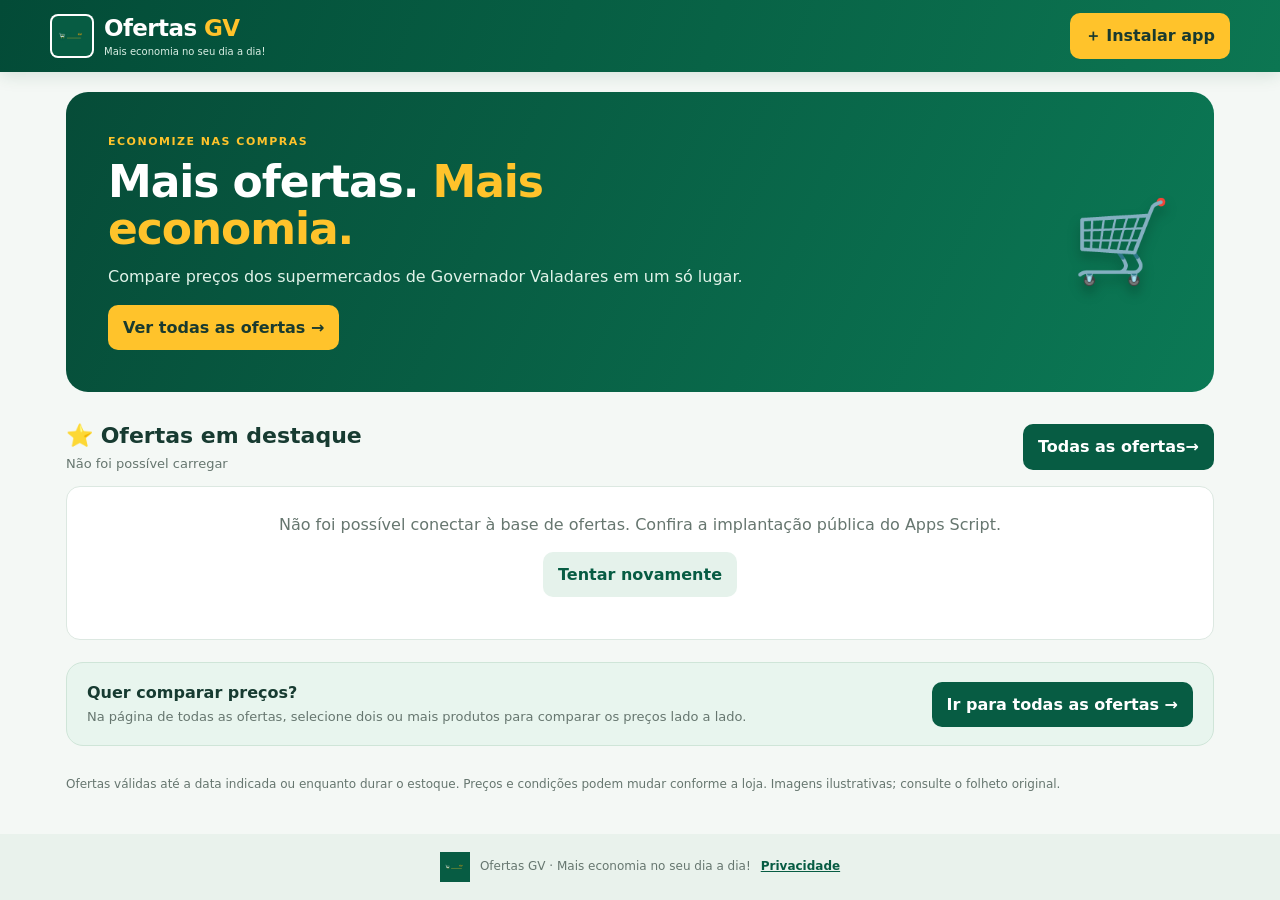
<file: index.html>
<!doctype html>
<html lang="pt-BR">
<head>
  <meta charset="utf-8"><meta name="viewport" content="width=device-width, initial-scale=1, viewport-fit=cover">
  <meta name="theme-color" content="#075c43"><meta name="description" content="Veja ofertas em destaque e compare preços de supermercados em Governador Valadares.">
  <meta name="application-name" content="Ofertas GV"><link rel="manifest" href="manifest.json"><link rel="icon" href="assets/icon-192.png"><link rel="apple-touch-icon" href="assets/icon-192.png"><link rel="stylesheet" href="styles.css">
  <title>Ofertas GV — Mais economia no seu dia a dia!</title>
</head>
<body data-page="home">
<header class="topbar"><a class="brand" href="./" aria-label="Ofertas GV - início"><img src="assets/icon-192.png" alt="Logo Ofertas GV" onerror="this.onerror=null;this.src='assets/logo_ofertas_gv.png'"><span>Ofertas <b>GV</b><small>Mais economia no seu dia a dia!</small></span></a><button id="installBtn" class="install-btn" type="button">＋ Instalar app</button></header>
<main class="container">
  <section class="hero"><div><p class="eyebrow">ECONOMIZE NAS COMPRAS</p><h1>Mais ofertas. <span>Mais economia.</span></h1><p>Compare preços dos supermercados de Governador Valadares em um só lugar.</p><a class="hero-btn link-button" href="ofertas.html">Ver todas as ofertas →</a></div><div class="hero-icon" aria-hidden="true">🛒</div></section>
  <section class="section-head featured-head"><div><h2>⭐ Ofertas em destaque</h2><p id="featuredCount" class="muted">Carregando destaques…</p></div><a id="allBtn" class="primary-btn link-button" href="ofertas.html">Todas as ofertas <span aria-hidden="true">→</span></a></section>
  <div id="featured" class="grid" aria-live="polite"><div class="loading-card">Buscando as melhores ofertas…</div></div>
  <div class="featured-cta"><div><strong>Quer comparar preços?</strong><p>Na página de todas as ofertas, selecione dois ou mais produtos para comparar os preços lado a lado.</p></div><a class="primary-btn link-button" href="ofertas.html">Ir para todas as ofertas →</a></div>
  <p class="disclaimer">Ofertas válidas até a data indicada ou enquanto durar o estoque. Preços e condições podem mudar conforme a loja. Imagens ilustrativas; consulte o folheto original.</p>
</main><footer><img src="assets/icon-192.png" alt=""><span>Ofertas GV · Mais economia no seu dia a dia!</span><a href="#" id="privacyLink">Privacidade</a></footer>
<dialog id="privacyDialog"><div class="dialog-content"><button id="closePrivacy" class="close" aria-label="Fechar">×</button><h2>Privacidade</h2><p>Esta versão pública não exige cadastro para consultar ofertas. O app pode carregar imagens e anúncios de terceiros. Quando a publicidade for ativada, os fornecedores poderão usar cookies ou tecnologias semelhantes conforme suas políticas.</p><p>Para dúvidas sobre o Ofertas GV, entre em contato com o responsável pelo projeto.</p></div></dialog>
<dialog id="installDialog"><div class="dialog-content"><button id="closeInstall" class="close" aria-label="Fechar">×</button><h2>Instalar Ofertas GV</h2><div id="installInstructions"><p>Instale o Ofertas GV para acessar ofertas e comparar preços com mais facilidade.</p><p><strong>Android (Chrome):</strong> toque no menu ⋮ do navegador e escolha “Instalar app” ou “Adicionar à tela inicial”. Se aparecer um botão de instalação, use-o.</p><p><strong>iPhone (Safari):</strong> toque em Compartilhar <span aria-hidden="true">⬆</span> e escolha “Adicionar à Tela de Início”. Depois toque em “Adicionar”.</p><p><strong>Computador:</strong> procure o ícone de instalação na barra de endereço ou abra o menu do navegador e selecione “Instalar Ofertas GV”, se disponível.</p><p class="muted">A opção de instalação depende do navegador e do dispositivo. Se não aparecer, você ainda pode usar o Ofertas GV pelo link.</p></div><button id="closeInstallBottom" class="primary-btn" type="button">Entendi</button></div></dialog>
<script src="config.js"></script><script src="app.js" defer></script></body></html>
</file>
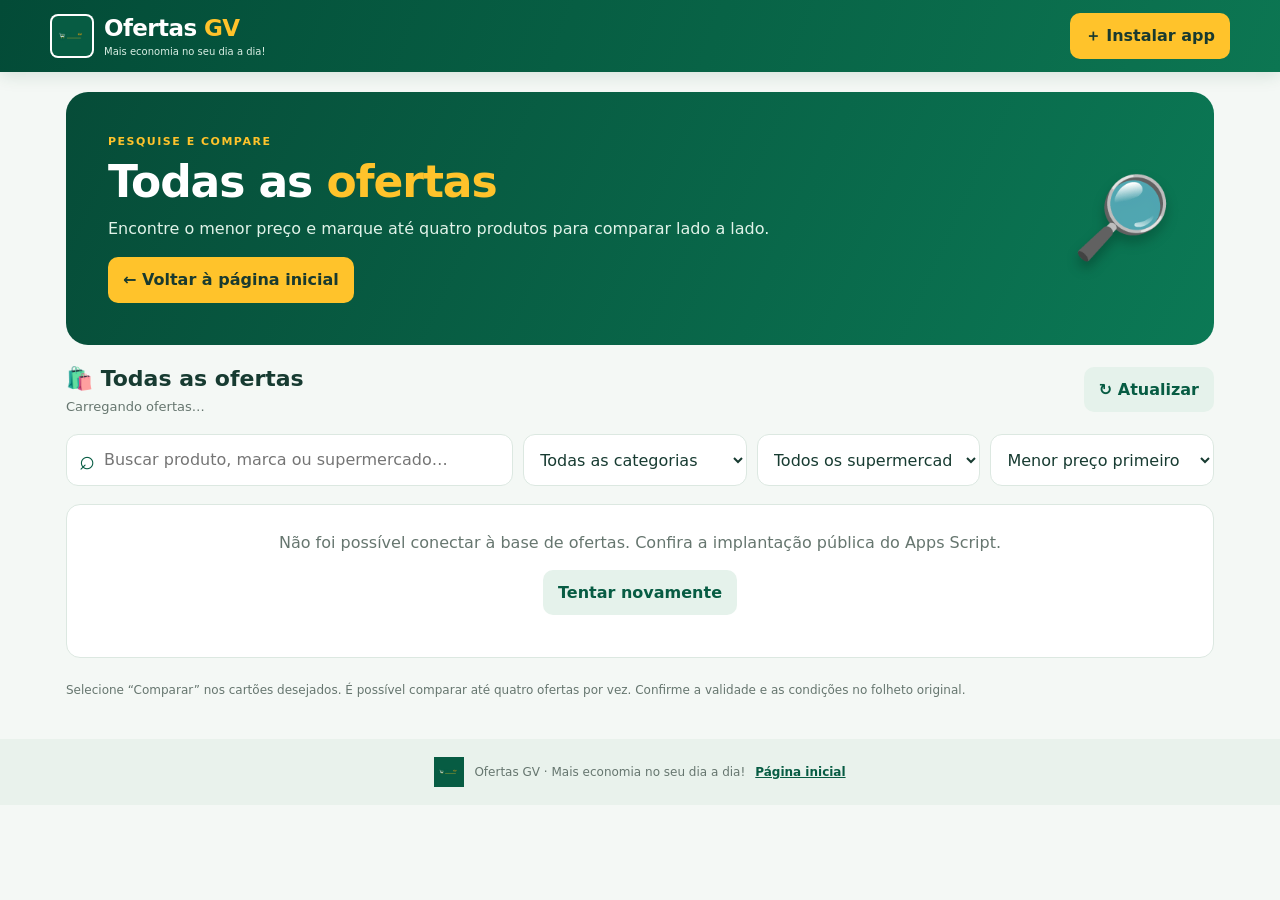
<file: ofertas.html>
<!doctype html>
<html lang="pt-BR"><head><meta charset="utf-8"><meta name="viewport" content="width=device-width, initial-scale=1, viewport-fit=cover"><meta name="theme-color" content="#075c43"><meta name="description" content="Pesquise e compare ofertas de supermercados em Governador Valadares."><meta name="application-name" content="Ofertas GV"><link rel="manifest" href="manifest.json"><link rel="icon" href="assets/icon-192.png"><link rel="apple-touch-icon" href="assets/icon-192.png"><link rel="stylesheet" href="styles.css"><title>Todas as ofertas — Ofertas GV</title></head>
<body data-page="offers"><header class="topbar"><a class="brand" href="./" aria-label="Voltar ao início"><img src="assets/icon-192.png" alt="Logo Ofertas GV" onerror="this.onerror=null;this.src='assets/logo_ofertas_gv.png'"><span>Ofertas <b>GV</b><small>Mais economia no seu dia a dia!</small></span></a><button id="installBtn" class="install-btn" type="button">＋ Instalar app</button></header>
<main class="container"><section class="hero compact-hero"><div><p class="eyebrow">PESQUISE E COMPARE</p><h1>Todas as <span>ofertas</span></h1><p>Encontre o menor preço e marque até quatro produtos para comparar lado a lado.</p><a class="hero-btn link-button" href="./">← Voltar à página inicial</a></div><div class="hero-icon" aria-hidden="true">🔎</div></section>
<section class="all-section page-all"><div class="section-head all-title"><div><h2>🛍️ Todas as ofertas</h2><p id="statusText" class="muted">Carregando ofertas…</p></div><button id="refreshBtn" class="refresh-btn" type="button">↻ Atualizar</button></div>
<div class="toolbar"><label class="search"><span aria-hidden="true">⌕</span><input id="search" type="search" placeholder="Buscar produto, marca ou supermercado…" autocomplete="off"></label><select id="category" aria-label="Filtrar por categoria"><option value="">Todas as categorias</option></select><select id="store" aria-label="Filtrar por supermercado"><option value="">Todos os supermercados</option></select><select id="sort" aria-label="Ordenar ofertas"><option value="price-asc">Menor preço primeiro</option><option value="price-desc">Maior preço primeiro</option><option value="name">Nome do produto</option></select></div>
<div id="offers" class="grid" aria-live="polite"><div class="loading-card">Buscando as ofertas mais recentes…</div></div><button id="moreBtn" class="more-btn" hidden>Carregar mais ofertas</button></section>
<p class="disclaimer">Selecione “Comparar” nos cartões desejados. É possível comparar até quatro ofertas por vez. Confirme a validade e as condições no folheto original.</p></main>
<div id="compareBar" class="compare-bar" hidden><div><strong id="compareCount">0 ofertas selecionadas</strong><small>Selecione até 4 ofertas</small></div><button id="compareBtn" class="primary-btn" type="button">Comparar agora</button><button id="clearCompare" class="refresh-btn" type="button">Limpar</button></div>
<dialog id="compareDialog" class="compare-dialog"><div class="dialog-content"><button id="closeCompare" class="close" aria-label="Fechar">×</button><h2>Comparação de ofertas</h2><p class="muted">Compare o preço, supermercado e validade antes de escolher.</p><div id="compareResults" class="compare-results"></div></div></dialog>
<footer><img src="assets/icon-192.png" alt=""><span>Ofertas GV · Mais economia no seu dia a dia!</span><a href="./">Página inicial</a></footer><dialog id="installDialog"><div class="dialog-content"><button id="closeInstall" class="close" aria-label="Fechar">×</button><h2>Instalar Ofertas GV</h2><div id="installInstructions"><p>Instale o Ofertas GV para acessar ofertas e comparar preços com mais facilidade.</p><p><strong>Android (Chrome):</strong> toque no menu ⋮ do navegador e escolha “Instalar app” ou “Adicionar à tela inicial”. Se aparecer um botão de instalação, use-o.</p><p><strong>iPhone (Safari):</strong> toque em Compartilhar <span aria-hidden="true">⬆</span> e escolha “Adicionar à Tela de Início”. Depois toque em “Adicionar”.</p><p><strong>Computador:</strong> procure o ícone de instalação na barra de endereço ou abra o menu do navegador e selecione “Instalar Ofertas GV”, se disponível.</p><p class="muted">A opção de instalação depende do navegador e do dispositivo. Se não aparecer, você ainda pode usar o Ofertas GV pelo link.</p></div><button id="closeInstallBottom" class="primary-btn" type="button">Entendi</button></div></dialog>
<script src="config.js"></script><script src="app.js" defer></script></body></html>
</file>
<file: styles.css>
:root{--green:#075c43;--green2:#0b7955;--yellow:#ffc32b;--ink:#173b31;--muted:#66766f;--bg:#f4f8f5;--line:#dce8e1;--white:#fff;--red:#b4232b}*{box-sizing:border-box}html{scroll-behavior:smooth;scroll-padding-top:14px}body{margin:0;background:var(--bg);color:var(--ink);font:16px/1.45 system-ui,-apple-system,BlinkMacSystemFont,"Segoe UI",sans-serif}.topbar{background:linear-gradient(110deg,#034b37,#0c7652);color:#fff;padding:12px max(16px,calc((100% - 1180px)/2));display:flex;align-items:center;justify-content:space-between;gap:14px;box-shadow:0 4px 16px #0a4c3220}.brand{display:flex;align-items:center;gap:10px;color:white;text-decoration:none;font-size:23px;font-weight:900;letter-spacing:-.6px}.brand img{width:52px;height:52px;object-fit:contain;border-radius:10px}.brand b{color:var(--yellow)}.brand small{display:block;font-size:10px;letter-spacing:0;font-weight:500;color:#d9eee4}.container{max-width:1180px;margin:auto;padding:20px 16px 36px}.hero{display:flex;justify-content:space-between;align-items:center;gap:18px;min-height:190px;padding:clamp(22px,4vw,42px);border-radius:22px;color:#fff;background:linear-gradient(115deg,#064c38,#0b7955);overflow:hidden}.eyebrow{font-size:11px;letter-spacing:1.5px;font-weight:800;color:var(--yellow);margin:0 0 8px}.hero h1{font-size:clamp(27px,4.6vw,44px);line-height:1.08;letter-spacing:-1.1px;max-width:680px;margin:0 0 12px}.hero h1 span{color:var(--yellow)}.hero p:not(.eyebrow){margin:0 0 17px;color:#e1f3e9}.hero-icon{font-size:clamp(45px,8vw,80px);filter:drop-shadow(0 7px 6px #002b1c66)}.hero-btn,.primary-btn,.install-btn,.refresh-btn,.more-btn{border:0;border-radius:10px;padding:11px 15px;font:inherit;font-weight:800;cursor:pointer}.hero-btn{background:var(--yellow);color:#193a2f}.primary-btn{background:var(--green);color:#fff;white-space:nowrap}.primary-btn:hover,.more-btn:hover{background:#034b37}.install-btn{background:var(--yellow);color:#193a2f}.install-btn[hidden],.more-btn[hidden]{display:none}.section-head{display:flex;justify-content:space-between;align-items:center;gap:12px;margin:26px 0 12px}.section-head h2{margin:0;font-size:22px}.muted{color:var(--muted);font-size:13px;margin:3px 0 0}.featured-head{margin-top:28px}.grid{display:grid;grid-template-columns:repeat(4,minmax(0,1fr));gap:14px}.product-card{display:flex;flex-direction:column;overflow:hidden;border:1px solid var(--line);border-radius:16px;background:#fff;box-shadow:0 4px 15px #16412a08;min-width:0}.product-image{height:156px;background:linear-gradient(135deg,#eff7f1,#fff);display:flex;align-items:center;justify-content:center;overflow:hidden}.product-image img{width:100%;height:100%;object-fit:contain;padding:12px}.placeholder{font-size:48px}.image-note{font-size:10px;color:var(--muted);text-align:center;padding:3px}.card-body{padding:13px;display:flex;flex-direction:column;gap:5px;flex:1}.store{font-size:11px;color:var(--green2);font-weight:850;text-transform:uppercase;letter-spacing:.3px}.product-name{font-weight:800;line-height:1.25;overflow-wrap:anywhere}.pack{font-size:12px;color:var(--muted);min-height:17px}.price{font-size:26px;line-height:1.2;font-weight:900;color:var(--red)}.old-price{font-size:12px;text-decoration:line-through;color:var(--muted)}.valid{font-size:11px;color:var(--muted);margin-top:auto;padding-top:5px}.condition{font-size:12px;color:#4c5c54}.tag{align-self:flex-start;border-radius:6px;background:#fff1c5;color:#6b4a00;font-size:10px;font-weight:800;padding:3px 6px}.discount{background:#ffebeb;color:#a31f26}.source-link{font-size:12px;color:var(--green2);font-weight:700;margin-top:4px}.featured-cta{margin:22px 0 30px;background:#e8f5ee;border:1px solid #cfe5d8;border-radius:17px;padding:18px 20px;display:flex;align-items:center;justify-content:space-between;gap:16px}.featured-cta p{margin:4px 0 0;color:var(--muted);font-size:13px}.all-section{border-top:2px solid var(--line);padding-top:8px;margin-top:26px}.all-section[hidden]{display:none}.all-title{margin-top:18px}.toolbar{display:grid;grid-template-columns:minmax(220px,2fr) minmax(150px,1fr) minmax(150px,1fr) minmax(160px,1fr);gap:10px;margin:18px 0}.search{display:flex;align-items:center;gap:9px;border:1px solid var(--line);border-radius:12px;background:#fff;padding:0 12px}.search span{font-size:27px;color:var(--green)}input,select,button{font:inherit}input{width:100%;min-width:0;border:0;outline:0;padding:13px 0;background:transparent;color:var(--ink)}select{width:100%;min-width:0;border:1px solid var(--line);border-radius:12px;padding:12px;background:#fff;color:var(--ink)}.refresh-btn{background:#e5f2eb;color:var(--green)}.more-btn{display:block;margin:20px auto 0;background:var(--green);color:white}.disclaimer{font-size:12px;color:var(--muted);margin:24px 0 4px}footer{display:flex;align-items:center;justify-content:center;gap:10px;flex-wrap:wrap;background:#e9f2ec;padding:18px 16px;font-size:12px;color:var(--muted)}footer img{width:30px;height:30px;object-fit:contain}footer a{color:var(--green);font-weight:700}.loading-card,.empty{grid-column:1/-1;padding:26px;text-align:center;border:1px solid var(--line);border-radius:14px;background:white;color:var(--muted)}dialog{border:0;border-radius:16px;max-width:520px;width:calc(100% - 32px);padding:0;box-shadow:0 20px 80px #0003}dialog::backdrop{background:#092c2080}.dialog-content{position:relative;padding:26px}.dialog-content h2{margin-top:0}.close{position:absolute;right:12px;top:10px;border:0;background:#edf4ef;border-radius:50%;width:34px;height:34px;font-size:24px;color:var(--green)}@media(max-width:900px){.grid{grid-template-columns:repeat(3,minmax(0,1fr))}.toolbar{grid-template-columns:1fr 1fr}.search{grid-column:1/-1}}@media(max-width:620px){.topbar{padding:10px 14px}.brand{font-size:20px}.brand img{width:44px;height:44px}.container{padding:14px 12px 28px}.hero{min-height:160px;border-radius:17px;padding:22px}.hero-icon{font-size:45px}.toolbar{grid-template-columns:1fr}.search{grid-column:auto}.grid{grid-template-columns:repeat(2,minmax(0,1fr));gap:9px}.product-image{height:126px}.card-body{padding:10px}.product-name{font-size:14px}.price{font-size:22px}.section-head h2{font-size:19px}.featured-cta{align-items:flex-start;flex-direction:column;padding:16px}.primary-btn{width:100%}}@media(max-width:360px){.grid{grid-template-columns:1fr}.product-image{height:170px}}
/* Atualização: navegação entre páginas e comparação de preços */
.link-button{display:inline-flex;align-items:center;justify-content:center;text-decoration:none}.compact-hero{min-height:150px}.page-all{border-top:0;margin-top:8px;padding-top:0}.tags{display:flex;gap:5px;flex-wrap:wrap}.compare-select{display:flex;align-items:center;gap:8px;margin-top:10px;padding-top:10px;border-top:1px solid var(--line);font-size:13px;font-weight:800;color:var(--green);cursor:pointer}.compare-select input{width:18px;height:18px;accent-color:var(--green);margin:0}.compare-select input:disabled{opacity:.4}.compare-bar{position:fixed;z-index:20;left:50%;bottom:12px;transform:translateX(-50%);width:min(760px,calc(100% - 24px));display:flex;align-items:center;gap:12px;padding:12px 14px;border-radius:16px;background:#fff;box-shadow:0 8px 35px #092c2040;border:1px solid var(--line)}.compare-bar[hidden]{display:none}.compare-bar>div{display:flex;flex-direction:column;flex:1;min-width:0}.compare-bar small{font-size:11px;color:var(--muted)}.compare-bar button{white-space:nowrap}.compare-bar button:disabled{opacity:.55;cursor:not-allowed}.compare-dialog{width:min(1000px,calc(100% - 24px));max-width:1000px;max-height:85vh;overflow:auto}.compare-dialog .dialog-content{padding:26px}.compare-results{margin-top:18px}.compare-table-wrap{overflow:auto;max-width:100%}.compare-table{width:100%;border-collapse:collapse;font-size:14px}.compare-table th,.compare-table td{border:1px solid var(--line);padding:11px;text-align:left;vertical-align:top;min-width:120px}.compare-table thead th{background:#e8f5ee;color:var(--green)}.compare-table tbody th{background:#f4f8f5;min-width:125px}.compare-price{font-weight:900;color:var(--red);font-size:18px}.brand img{width:44px;height:44px;object-fit:contain;border-radius:8px;background:#fff;padding:2px;flex-shrink:0}.brand small{white-space:nowrap}@media(max-width:620px){.compare-bar{gap:7px;padding:10px}.compare-bar button{padding:10px;font-size:12px}.compare-bar strong{font-size:13px}.compare-dialog .dialog-content{padding:22px 14px}.compare-table th,.compare-table td{padding:8px;font-size:12px}.compact-hero{min-height:145px}}

#installDialog{max-width:560px;width:calc(100% - 28px);max-height:85vh;overflow:auto}#installDialog .dialog-content p{margin:12px 0}#installDialog .primary-btn{margin-top:8px}
</file>
